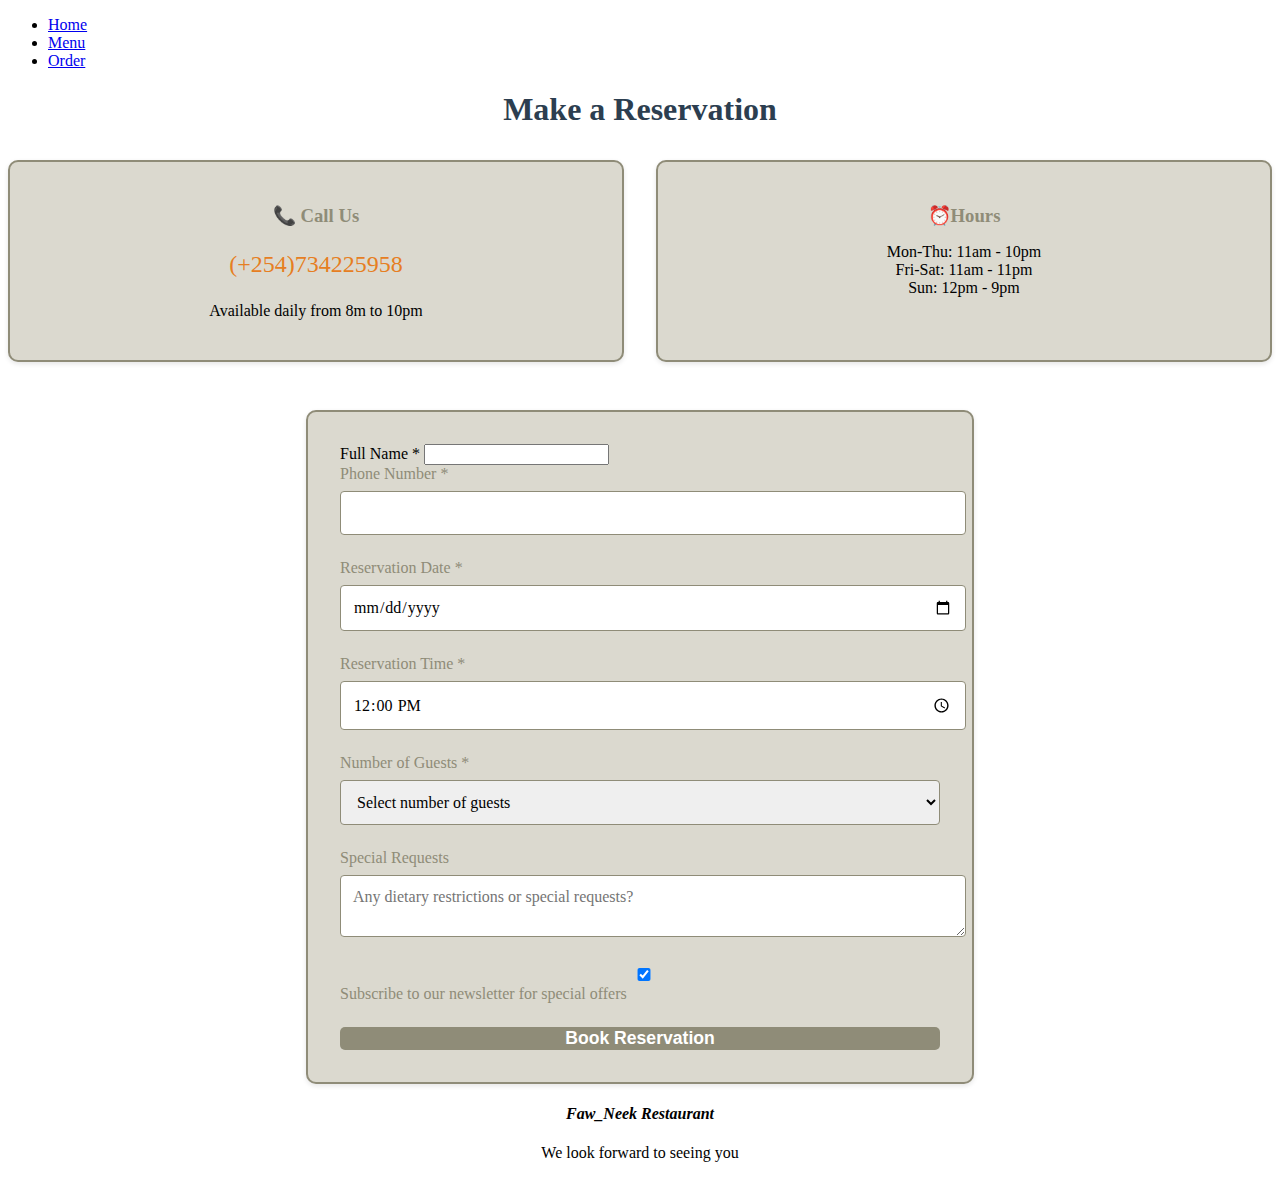
<file: reservation.html>
<!DOCTYPE html>
<html lang="en">

<head>
    <meta charset="UTF-8">
    <meta name="viewport" content="width=device-width, initial-scale=1.0">
    <title>Reserve</title>
    <link rel="stylesheet" href="style.css">
</head>
<body>
    
        <nav>
        <ul>
            <li><a href="index.html">Home</a></li>
            <li><a href="menu.html">Menu</a></li>
            <li><a href="reservation.html">Order</a></li>
        </ul>
    </nav>
    
    <main>
        
        <h1 style="text-align: center; margin-bottom:2rem;color: #2c3e50;">Make a Reservation</h1>

        <div style="display:grid; grid-template-columns: 1fr 1fr; gap:2rem; margin-bottom:3em;">
           
             <div class="feature-card">
                <h3>📞 Call Us</h3>
                <p style="font-size: 1.5rem;color:#e67e22;">(+254)734225958</p>
                <p>Available daily from 8m to 10pm</p>
            </div>

             <div class="feature-card">
                <h3>⏰Hours </h3>
                <p>Mon-Thu: 11am - 10pm<br>Fri-Sat: 11am - 11pm<br>Sun: 12pm - 9pm</p>
            </div>
            </div>


<form class="reservation-form" action="#" method="POST">
         <div class="form group">
             <label for=" name">Full Name *</label>
                <input type="text" id="name" name="name" required>

               <div class="form-group">
                    <label for=" phone">Phone Number *</label>
                    <input type="tel" id="phone" name="phone" required>
                    </div>

                <div class="form-group">
                    <label for=" date">Reservation Date *</label>
                    <input type="date" id="date" name="date" required>
                   </div>

                <div class="form-group">
                    <label for=" time">Reservation Time *</label>
                    <input type="time" id="time" name="time" required>
                   </div>

                   <div class="form-group">
                    <label for=" guests">Number of Guests *</label>
                    <select  id="guests" name="guests" required>
                <option value="">Select number of guests</option>
                <option value="1">1 Person</option>
                <option value="2">2 People</option>    
                <option value="3">3 People</option>
                <option value="4">4 People</option>        
                <option value="5">5 People</option>
                <option value="6">6 People</option>
                <option value="7">7 People</option>
                <option value="8">8 People</option>
                </select>
                   </div> 

                   <div class="form-group">
                    <label for=" special-requests">Special Requests</label>
                    <textarea id="special-requests" name="special-requests" rows="2" placeholder="Any dietary restrictions or special requests?"></textarea>  
                     </div>

                <div class="form-group">
                <label>
                    <input type="checkbox" name="subscribe" checked>
                    Subscribe to our newsletter for special offers
                </label>
            </div>





    <button type="submit" class="submit-btn">Book Reservation</button>
                </form>
                
       </div>
    </main>

    <div class="Footer">
         <div class="Footer-section">
             <h4 align="center"> <i>Faw_Neek Restaurant</i></h4>
         <p align="center"> We look forward to seeing you</p>
             </div>
         </div>


<script src="reservation.js"></script>
</body>

</html>
</file>
<file: style.css>
/*homepage css*/
body.homepage {
    display: flex;
    flex-direction: column;
    align-items: center;
    height: 100vh;
    margin: 0;
    background-position: center;
    background-size: cover;
    background-repeat: no-repeat;
    background-color: rgb(219, 217, 207);
}

.hero
{
    text-align: center;
    color: rgb(143, 140, 120);
    font-style: italic;
    font-display: fallback;
    text-shadow: 0cm 0.1cm 0.2cm rgb(143, 140, 120);
    margin-bottom: 20px;
    background-image: url("https://i.pinimg.com/1200x/d7/37/43/d7374398f36d44fc314999c5ea5fe69d.jpg");
    background-position: center;
    background-size: cover;
    background-repeat: no-repeat;
    margin-top: 0;
    padding: 50px;
    width: 100vw;
    height: 50vh;
    margin-bottom:5px;
    position: relative;
    z-index: 1;
}


.bouncey-text {
    display: inline-block;
    font-size: 3rem;
    align-content: center;
    text-align: center;
    padding: 60px 10px;
    margin-bottom: 25px;
    color: rgb(235, 235, 232);
    animation-name: FAW_NEEK;
    animation-duration: 1s;
    animation-iteration-count: infinite;
    animation-timing-function: ease-in-out;

}

.bouncey-text:nth-child(1) { animation-delay: 0s; }
.bouncey-text:nth-child(2) { animation-delay: 0.1s; }
.bouncey-text:nth-child(3) { animation-delay: 0.2s; }
.bouncey-text:nth-child(4) { animation-delay: 0.3s; }
.bouncey-text:nth-child(5) { animation-delay: 0.4s; }
.bouncey-text:nth-child(6) { animation-delay: 0.5s; }
.bouncey-text:nth-child(7) { animation-delay: 0.6s; }
.bouncey-text:nth-child(8) { animation-delay: 0.7s; }
.bouncey-text:nth-child(9) { animation-delay: 0.8s; }
.bouncey-text:nth-child(10) { animation-delay: 0.9s; }
.bouncey-text:nth-child(11) { animation-delay: 1.0s; }
.bouncey-text:nth-child(12) { animation-delay: 1.1s; }
.bouncey-text:nth-child(13) { animation-delay: 1.2s; }
.bouncey-text:nth-child(14) { animation-delay: 1.3s; }
.bouncey-text:nth-child(15) { animation-delay: 1.4s; }
.bouncey-text:nth-child(16) { animation-delay: 1.5s; }
.bouncey-text:nth-child(17) { animation-delay: 1.6s; }
.bouncey-text:nth-child(18) { animation-delay: 1.7s; }
.bouncey-text:nth-child(19) { animation-delay: 1.8s; }
.bouncey-text:nth-child(20) { animation-delay: 1.9s; }
.bouncey-text:nth-child(21) { animation-delay: 2.0s; }

@keyframes FAW_NEEK {
    0%, 100% {
        transform: translateY(0);
    }
    50% {
        transform: translateY(-10px);
    }
}

.card{
    min-width: 200px;
    height: 150px;
    flex: 1 1 250px;
    background-color: rgb(219, 217, 207);
    border: 3px solid rgb(143, 140, 120);
    border-radius: 12px;
    position: relative;
    transition: transform 0.3s ease, box-shadow 0.3s ease;
    cursor: pointer;
}

.card:hover {
    transform: scale(1.05);
    box-shadow: 0 5px 15px rgba(143, 140, 120, 0.5);
}

.card.clicked {
    animation: clickPulse 0.4s ease-out;
}

@keyframes clickPulse {
    0% {
        transform: scale(1);
    }
    50% {
        transform: scale(0.95);
    }
    100% {
        transform: scale(1);
    }
}

/* Star Rating Review Section */
.review-section {
    width: 100%;
    padding: 2rem;
    background-color: rgb(219, 217, 207);
    text-align: center;
    margin-top: 1rem;
}

.rating-container h3 {
    color: rgb(143, 140, 120);
    font-size: 1.5rem;
    margin-bottom: 1rem;
}

.stars {
    font-size: 2.5rem;
    cursor: pointer;
}

.stars .fa-star {
    color: #ccc;
    transition: color 0.2s ease, transform 0.2s ease;
    margin: 0 0.25rem;
}

.stars .fa-star:hover {
    transform: scale(1.2);
}

.stars .fa-star.fas {
    color: #f39c12;
}

.stars .fa-star:hover~.fa-star {
    color: #ccc;
}

.stars .fa-star:hover {
    color: #f39c12;
}

.rating-text {
    color: rgb(143, 140, 120);
    font-size: 1rem;
    margin-top: 1rem;
    font-style: italic;
}
/* end of homepage css*/

/* menu page css*/
.nav{
    background-color: rgb(143, 140, 120);
    padding: 1rem;
    display: flex;
    justify-content: center;
    gap: 2rem;
}



.menu-section{
    margin-bottom:3rem;
    background-color: rgb(219, 217, 207);
    padding: 1rem;
    border-radius: 10px;
    border: 2px solid rgb(143, 140, 120);
 }
 .menu-section h2{
   color:rgb(143, 140, 120);
   margin-bottom:1.5rem;
   padding-bottom:0.5;
   border-bottom:3px solid rgb(143, 140, 120);
 }

 .menu-grid {
    display: grid;
    grid-template-columns: repeat(auto-fit, minmax(200px, 1fr));
    gap: 2rem;
  }

  .menu-item h3{
    color:rgb(143, 140, 120);
    margin-bottom:0.5rem;
    display:flex;
    justify-content: space-between;
    align-items: center;
 }
 
    .menu-item img {
        width: 80%;
        height: 150px;
        object-fit: cover;
    }

    .menu-item {
        background-color: rgb(219, 217, 207);
        padding: 1rem;
        border-radius: 8px;
        border: 2px solid rgb(143, 140, 120);
    }

     .price{
    font-size: 1.5rem;
    font-weight: bold;
    color: rgb(143, 140, 120);
    margin: 1rem 0;
}
.menu-item p{
    color:rgb(143, 140, 120);
    font-size:0.95rem;
}
/* end of menu page css*/

/* reservation page css*/
.feature{
    display: grid;
    grid-template-columns: repeat(auto-fit,minmax(300px,1fr));
    gap:2rem;
    margin-top: 3rem;
}

.feature-card{
    background-color: rgb(219, 217, 207);
    padding: 1.5rem;
    border-radius: 10px;
    border: 2px solid rgb(143, 140, 120);
    box-shadow: 0 2PX 5PX rgba(0,0,0,0.1);
    text-align: center;
}
.feature-card h3{
    color:rgb(143, 140, 120);
    margin-bottom: 1rem;
}

.reservation-form{
    max-width: 600px;
    margin: 0 auto;
    padding: 2rem;
    background-color: rgb(219, 217, 207);
    border-radius: 10px;
    border: 2px solid rgb(143, 140, 120);
    box-shadow: 0 2px 5px rgba(0,0,0,0.1);
}

.form-group{
    margin-bottom: 1.5rem;
}
.form-group label{
    display: block;
    margin-bottom: 0.5rem;
    color:rgb(143, 140, 120);
    font-weight: 450;
}

.form-group input,
.form-group textarea,
.form-group select{
    width: 100%;
    padding: 0.75rem;
    border: 1px solid rgb(143, 140, 120);
    border-radius: 4px;
    font-size: 1rem;
    font-family: 'Times New Roman', Times, serif;
}

.form-group input:focus,
.form-group textarea:focus,
.form-group select:focus{
    outline: none;
    border-color: rgb(143, 140, 120);
    box-shadow: 0 0 2px rgba(143, 140, 120, 0.2);
}

.submit-btn{
    background-color: rgb(143, 140, 120);
    color: white;
    padding: 1rem,2rem;
    border: none;
    border-radius: 5px;
    font-size: 1.1rem;
    font-weight: bold;
    cursor: pointer;
    width: 100%;
    transition: background-color 0.3s ;
}

.submit-btn:hover{
    background-color: rgb(143, 140, 120);
    opacity: 0.8;
}

/* end of reservation page css*/
</file>
